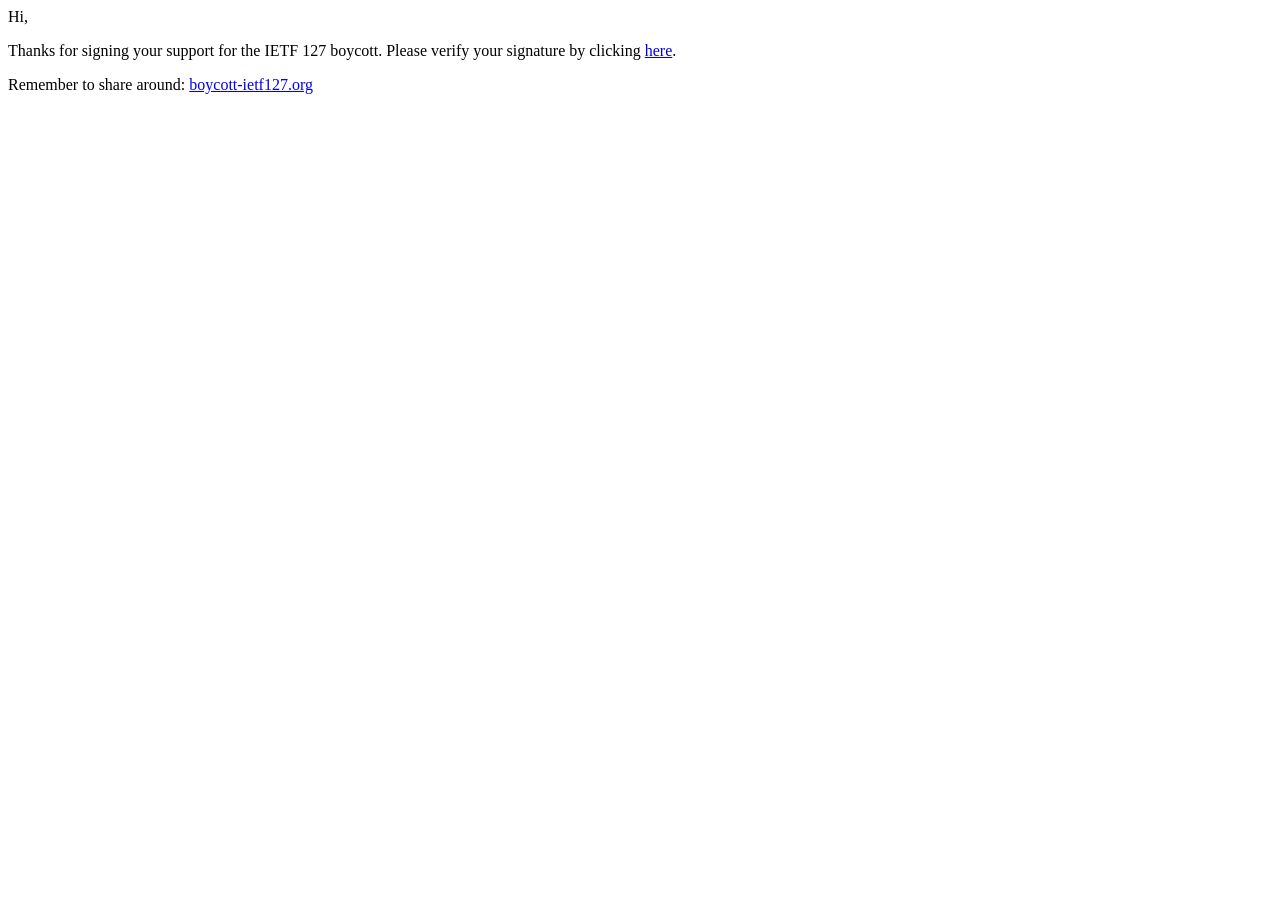
<file: main/templates/email/verify.html>
<html lang="en">
<head>
    <meta charset="UTF-8">
    <meta name="viewport" content="width=device-width, initial-scale=1">
    <title>Verify your signature</title>
</head>
<body>
<p>
    Hi,
</p>

<p>
    Thanks for signing your support for the IETF 127 boycott. Please verify your signature by clicking
    <a href="{{ verify_link }}">here</a>.
</p>

<p>
    Remember to share around: <a href="https://boycott-ietf127.org">boycott-ietf127.org</a>
</p>
</body>
</html>
</file>
